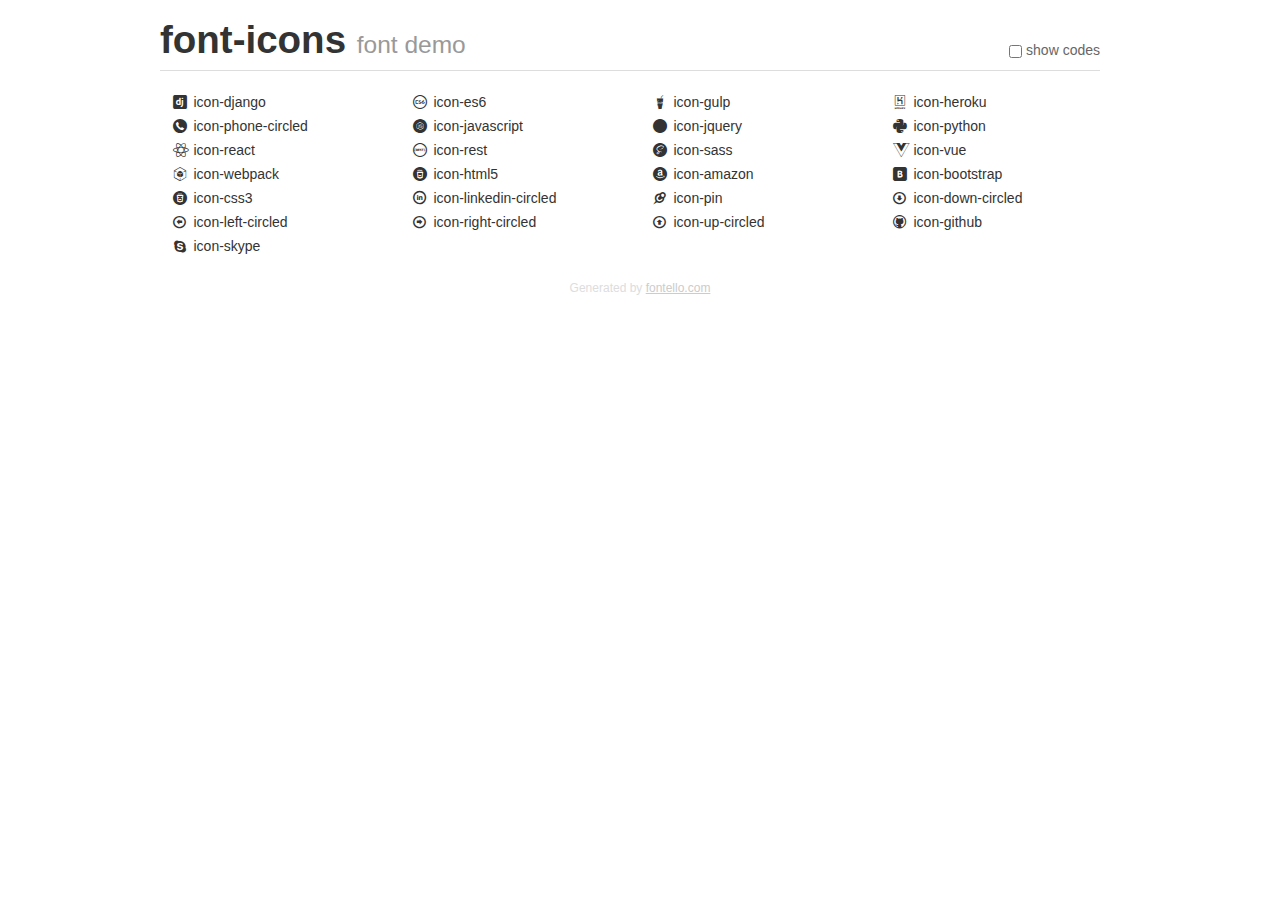
<file: icons/font-icons/demo.html>
<!DOCTYPE html>
<html>
  <head><!--[if lt IE 9]><script language="javascript" type="text/javascript" src="//html5shim.googlecode.com/svn/trunk/html5.js"></script><![endif]-->
    <meta charset="UTF-8"><style>/*
 * Bootstrap v2.2.1
 *
 * Copyright 2012 Twitter, Inc
 * Licensed under the Apache License v2.0
 * http://www.apache.org/licenses/LICENSE-2.0
 *
 * Designed and built with all the love in the world @twitter by @mdo and @fat.
 */
.clearfix {
  *zoom: 1;
}
.clearfix:before,
.clearfix:after {
  display: table;
  content: "";
  line-height: 0;
}
.clearfix:after {
  clear: both;
}
html {
  font-size: 100%;
  -webkit-text-size-adjust: 100%;
  -ms-text-size-adjust: 100%;
}
a:focus {
  outline: thin dotted #333;
  outline: 5px auto -webkit-focus-ring-color;
  outline-offset: -2px;
}
a:hover,
a:active {
  outline: 0;
}
button,
input,
select,
textarea {
  margin: 0;
  font-size: 100%;
  vertical-align: middle;
}
button,
input {
  *overflow: visible;
  line-height: normal;
}
button::-moz-focus-inner,
input::-moz-focus-inner {
  padding: 0;
  border: 0;
}
body {
  margin: 0;
  font-family: "Helvetica Neue", Helvetica, Arial, sans-serif;
  font-size: 14px;
  line-height: 20px;
  color: #333;
  background-color: #fff;
}
a {
  color: #08c;
  text-decoration: none;
}
a:hover {
  color: #005580;
  text-decoration: underline;
}
.row {
  margin-left: -20px;
  *zoom: 1;
}
.row:before,
.row:after {
  display: table;
  content: "";
  line-height: 0;
}
.row:after {
  clear: both;
}
[class*="span"] {
  float: left;
  min-height: 1px;
  margin-left: 20px;
}
.container,
.navbar-static-top .container,
.navbar-fixed-top .container,
.navbar-fixed-bottom .container {
  width: 940px;
}
.span12 {
  width: 940px;
}
.span11 {
  width: 860px;
}
.span10 {
  width: 780px;
}
.span9 {
  width: 700px;
}
.span8 {
  width: 620px;
}
.span7 {
  width: 540px;
}
.span6 {
  width: 460px;
}
.span5 {
  width: 380px;
}
.span4 {
  width: 300px;
}
.span3 {
  width: 220px;
}
.span2 {
  width: 140px;
}
.span1 {
  width: 60px;
}
[class*="span"].pull-right,
.row-fluid [class*="span"].pull-right {
  float: right;
}
.container {
  margin-right: auto;
  margin-left: auto;
  *zoom: 1;
}
.container:before,
.container:after {
  display: table;
  content: "";
  line-height: 0;
}
.container:after {
  clear: both;
}
p {
  margin: 0 0 10px;
}
.lead {
  margin-bottom: 20px;
  font-size: 21px;
  font-weight: 200;
  line-height: 30px;
}
small {
  font-size: 85%;
}
h1 {
  margin: 10px 0;
  font-family: inherit;
  font-weight: bold;
  line-height: 20px;
  color: inherit;
  text-rendering: optimizelegibility;
}
h1 small {
  font-weight: normal;
  line-height: 1;
  color: #999;
}
h1 {
  line-height: 40px;
}
h1 {
  font-size: 38.5px;
}
h1 small {
  font-size: 24.5px;
}
body {
  margin-top: 90px;
}
.header {
  position: fixed;
  top: 0;
  left: 50%;
  margin-left: -480px;
  background-color: #fff;
  border-bottom: 1px solid #ddd;
  padding-top: 10px;
  z-index: 10;
}
.footer {
  color: #ddd;
  font-size: 12px;
  text-align: center;
  margin-top: 20px;
}
.footer a {
  color: #ccc;
  text-decoration: underline;
}
.the-icons {
  font-size: 14px;
  line-height: 24px;
}
.switch {
  position: absolute;
  right: 0;
  bottom: 10px;
  color: #666;
}
.switch input {
  margin-right: 0.3em;
}
.codesOn .i-name {
  display: none;
}
.codesOn .i-code {
  display: inline;
}
.i-code {
  display: none;
}
@font-face {
      font-family: 'font-icons';
      src: url('./font-icons/font-icons.eot?23394989');
      src: url('./font-icons/font-icons.eot?23394989#iefix') format('embedded-opentype'),
           url('./font-icons/font-icons.woff?23394989') format('woff'),
           url('./font-icons/font-icons.ttf?23394989') format('truetype'),
           url('./font-icons/font-icons.svg?23394989#font-icons') format('svg');
      font-weight: normal;
      font-style: normal;
    }
     
     
    .demo-icon
    {
      font-family: "font-icons";
      font-style: normal;
      font-weight: normal;
      speak: none;
     
      display: inline-block;
      text-decoration: inherit;
      width: 1em;
      margin-right: .2em;
      text-align: center;
      /* opacity: .8; */
     
      /* For safety - reset parent styles, that can break glyph codes*/
      font-variant: normal;
      text-transform: none;
     
      /* fix buttons height, for twitter bootstrap */
      line-height: 1em;
     
      /* Animation center compensation - margins should be symmetric */
      /* remove if not needed */
      margin-left: .2em;
     
      /* You can be more comfortable with increased icons size */
      /* font-size: 120%; */
     
      /* Font smoothing. That was taken from TWBS */
      -webkit-font-smoothing: antialiased;
      -moz-osx-font-smoothing: grayscale;
     
      /* Uncomment for 3D effect */
      /* text-shadow: 1px 1px 1px rgba(127, 127, 127, 0.3); */
    }
     </style>
    <link rel="stylesheet" href="css/animation.css"><!--[if IE 7]><link rel="stylesheet" href="css/font-icons-ie7.css"><![endif]-->
    <script>
      function toggleCodes(on) {
        var obj = document.getElementById('icons');
      
        if (on) {
          obj.className += ' codesOn';
        } else {
          obj.className = obj.className.replace(' codesOn', '');
        }
      }
      
    </script>
  </head>
  <body>
    <div class="container header">
      <h1>
        font-icons
         <small>font demo</small>
      </h1>
      <label class="switch">
        <input type="checkbox" onclick="toggleCodes(this.checked)">show codes
      </label>
    </div>
    <div id="icons" class="container">
      <div class="row">
        <div title="Code: 0xe800" class="the-icons span3"><i class="demo-icon icon-django">&#xe800;</i> <span class="i-name">icon-django</span><span class="i-code">0xe800</span></div>
        <div title="Code: 0xe801" class="the-icons span3"><i class="demo-icon icon-es6">&#xe801;</i> <span class="i-name">icon-es6</span><span class="i-code">0xe801</span></div>
        <div title="Code: 0xe802" class="the-icons span3"><i class="demo-icon icon-gulp">&#xe802;</i> <span class="i-name">icon-gulp</span><span class="i-code">0xe802</span></div>
        <div title="Code: 0xe803" class="the-icons span3"><i class="demo-icon icon-heroku">&#xe803;</i> <span class="i-name">icon-heroku</span><span class="i-code">0xe803</span></div>
      </div>
      <div class="row">
        <div title="Code: 0xe804" class="the-icons span3"><i class="demo-icon icon-phone-circled">&#xe804;</i> <span class="i-name">icon-phone-circled</span><span class="i-code">0xe804</span></div>
        <div title="Code: 0xe805" class="the-icons span3"><i class="demo-icon icon-javascript">&#xe805;</i> <span class="i-name">icon-javascript</span><span class="i-code">0xe805</span></div>
        <div title="Code: 0xe806" class="the-icons span3"><i class="demo-icon icon-jquery">&#xe806;</i> <span class="i-name">icon-jquery</span><span class="i-code">0xe806</span></div>
        <div title="Code: 0xe807" class="the-icons span3"><i class="demo-icon icon-python">&#xe807;</i> <span class="i-name">icon-python</span><span class="i-code">0xe807</span></div>
      </div>
      <div class="row">
        <div title="Code: 0xe808" class="the-icons span3"><i class="demo-icon icon-react">&#xe808;</i> <span class="i-name">icon-react</span><span class="i-code">0xe808</span></div>
        <div title="Code: 0xe809" class="the-icons span3"><i class="demo-icon icon-rest">&#xe809;</i> <span class="i-name">icon-rest</span><span class="i-code">0xe809</span></div>
        <div title="Code: 0xe80a" class="the-icons span3"><i class="demo-icon icon-sass">&#xe80a;</i> <span class="i-name">icon-sass</span><span class="i-code">0xe80a</span></div>
        <div title="Code: 0xe80b" class="the-icons span3"><i class="demo-icon icon-vue">&#xe80b;</i> <span class="i-name">icon-vue</span><span class="i-code">0xe80b</span></div>
      </div>
      <div class="row">
        <div title="Code: 0xe80c" class="the-icons span3"><i class="demo-icon icon-webpack">&#xe80c;</i> <span class="i-name">icon-webpack</span><span class="i-code">0xe80c</span></div>
        <div title="Code: 0xe80d" class="the-icons span3"><i class="demo-icon icon-html5">&#xe80d;</i> <span class="i-name">icon-html5</span><span class="i-code">0xe80d</span></div>
        <div title="Code: 0xe80e" class="the-icons span3"><i class="demo-icon icon-amazon">&#xe80e;</i> <span class="i-name">icon-amazon</span><span class="i-code">0xe80e</span></div>
        <div title="Code: 0xe80f" class="the-icons span3"><i class="demo-icon icon-bootstrap">&#xe80f;</i> <span class="i-name">icon-bootstrap</span><span class="i-code">0xe80f</span></div>
      </div>
      <div class="row">
        <div title="Code: 0xe810" class="the-icons span3"><i class="demo-icon icon-css3">&#xe810;</i> <span class="i-name">icon-css3</span><span class="i-code">0xe810</span></div>
        <div title="Code: 0xe811" class="the-icons span3"><i class="demo-icon icon-linkedin-circled">&#xe811;</i> <span class="i-name">icon-linkedin-circled</span><span class="i-code">0xe811</span></div>
        <div title="Code: 0xe812" class="the-icons span3"><i class="demo-icon icon-pin">&#xe812;</i> <span class="i-name">icon-pin</span><span class="i-code">0xe812</span></div>
        <div title="Code: 0xe813" class="the-icons span3"><i class="demo-icon icon-down-circled">&#xe813;</i> <span class="i-name">icon-down-circled</span><span class="i-code">0xe813</span></div>
      </div>
      <div class="row">
        <div title="Code: 0xe814" class="the-icons span3"><i class="demo-icon icon-left-circled">&#xe814;</i> <span class="i-name">icon-left-circled</span><span class="i-code">0xe814</span></div>
        <div title="Code: 0xe815" class="the-icons span3"><i class="demo-icon icon-right-circled">&#xe815;</i> <span class="i-name">icon-right-circled</span><span class="i-code">0xe815</span></div>
        <div title="Code: 0xe816" class="the-icons span3"><i class="demo-icon icon-up-circled">&#xe816;</i> <span class="i-name">icon-up-circled</span><span class="i-code">0xe816</span></div>
        <div title="Code: 0xf056" class="the-icons span3"><i class="demo-icon icon-github">&#xf056;</i> <span class="i-name">icon-github</span><span class="i-code">0xf056</span></div>
      </div>
      <div class="row">
        <div title="Code: 0xf17e" class="the-icons span3"><i class="demo-icon icon-skype">&#xf17e;</i> <span class="i-name">icon-skype</span><span class="i-code">0xf17e</span></div>
      </div>
    </div>
    <div class="container footer">Generated by <a href="http://fontello.com">fontello.com</a></div>
  </body>
</html>
</file>
<file: icons/font-icons/css/font-icons-ie7.css>
[class^="icon-"], [class*=" icon-"] {
  font-family: 'font-icons';
  font-style: normal;
  font-weight: normal;
 
  /* fix buttons height */
  line-height: 1em;
 
  /* you can be more comfortable with increased icons size */
  /* font-size: 120%; */
}
 
.icon-django { *zoom: expression( this.runtimeStyle['zoom'] = '1', this.innerHTML = '&#xe800;&nbsp;'); }
.icon-es6 { *zoom: expression( this.runtimeStyle['zoom'] = '1', this.innerHTML = '&#xe801;&nbsp;'); }
.icon-gulp { *zoom: expression( this.runtimeStyle['zoom'] = '1', this.innerHTML = '&#xe802;&nbsp;'); }
.icon-heroku { *zoom: expression( this.runtimeStyle['zoom'] = '1', this.innerHTML = '&#xe803;&nbsp;'); }
.icon-phone-circled { *zoom: expression( this.runtimeStyle['zoom'] = '1', this.innerHTML = '&#xe804;&nbsp;'); }
.icon-javascript { *zoom: expression( this.runtimeStyle['zoom'] = '1', this.innerHTML = '&#xe805;&nbsp;'); }
.icon-jquery { *zoom: expression( this.runtimeStyle['zoom'] = '1', this.innerHTML = '&#xe806;&nbsp;'); }
.icon-python { *zoom: expression( this.runtimeStyle['zoom'] = '1', this.innerHTML = '&#xe807;&nbsp;'); }
.icon-react { *zoom: expression( this.runtimeStyle['zoom'] = '1', this.innerHTML = '&#xe808;&nbsp;'); }
.icon-rest { *zoom: expression( this.runtimeStyle['zoom'] = '1', this.innerHTML = '&#xe809;&nbsp;'); }
.icon-sass { *zoom: expression( this.runtimeStyle['zoom'] = '1', this.innerHTML = '&#xe80a;&nbsp;'); }
.icon-vue { *zoom: expression( this.runtimeStyle['zoom'] = '1', this.innerHTML = '&#xe80b;&nbsp;'); }
.icon-webpack { *zoom: expression( this.runtimeStyle['zoom'] = '1', this.innerHTML = '&#xe80c;&nbsp;'); }
.icon-html5 { *zoom: expression( this.runtimeStyle['zoom'] = '1', this.innerHTML = '&#xe80d;&nbsp;'); }
.icon-amazon { *zoom: expression( this.runtimeStyle['zoom'] = '1', this.innerHTML = '&#xe80e;&nbsp;'); }
.icon-bootstrap { *zoom: expression( this.runtimeStyle['zoom'] = '1', this.innerHTML = '&#xe80f;&nbsp;'); }
.icon-css3 { *zoom: expression( this.runtimeStyle['zoom'] = '1', this.innerHTML = '&#xe810;&nbsp;'); }
.icon-linkedin-circled { *zoom: expression( this.runtimeStyle['zoom'] = '1', this.innerHTML = '&#xe811;&nbsp;'); }
.icon-pin { *zoom: expression( this.runtimeStyle['zoom'] = '1', this.innerHTML = '&#xe812;&nbsp;'); }
.icon-down-circled { *zoom: expression( this.runtimeStyle['zoom'] = '1', this.innerHTML = '&#xe813;&nbsp;'); }
.icon-left-circled { *zoom: expression( this.runtimeStyle['zoom'] = '1', this.innerHTML = '&#xe814;&nbsp;'); }
.icon-right-circled { *zoom: expression( this.runtimeStyle['zoom'] = '1', this.innerHTML = '&#xe815;&nbsp;'); }
.icon-up-circled { *zoom: expression( this.runtimeStyle['zoom'] = '1', this.innerHTML = '&#xe816;&nbsp;'); }
.icon-github { *zoom: expression( this.runtimeStyle['zoom'] = '1', this.innerHTML = '&#xf056;&nbsp;'); }
.icon-skype { *zoom: expression( this.runtimeStyle['zoom'] = '1', this.innerHTML = '&#xf17e;&nbsp;'); }
</file>
<file: icons/font-icons/css/animation.css>
/*
   Animation example, for spinners
*/
.animate-spin {
  -moz-animation: spin 2s infinite linear;
  -o-animation: spin 2s infinite linear;
  -webkit-animation: spin 2s infinite linear;
  animation: spin 2s infinite linear;
  display: inline-block;
}
@-moz-keyframes spin {
  0% {
    -moz-transform: rotate(0deg);
    -o-transform: rotate(0deg);
    -webkit-transform: rotate(0deg);
    transform: rotate(0deg);
  }

  100% {
    -moz-transform: rotate(359deg);
    -o-transform: rotate(359deg);
    -webkit-transform: rotate(359deg);
    transform: rotate(359deg);
  }
}
@-webkit-keyframes spin {
  0% {
    -moz-transform: rotate(0deg);
    -o-transform: rotate(0deg);
    -webkit-transform: rotate(0deg);
    transform: rotate(0deg);
  }

  100% {
    -moz-transform: rotate(359deg);
    -o-transform: rotate(359deg);
    -webkit-transform: rotate(359deg);
    transform: rotate(359deg);
  }
}
@-o-keyframes spin {
  0% {
    -moz-transform: rotate(0deg);
    -o-transform: rotate(0deg);
    -webkit-transform: rotate(0deg);
    transform: rotate(0deg);
  }

  100% {
    -moz-transform: rotate(359deg);
    -o-transform: rotate(359deg);
    -webkit-transform: rotate(359deg);
    transform: rotate(359deg);
  }
}
@-ms-keyframes spin {
  0% {
    -moz-transform: rotate(0deg);
    -o-transform: rotate(0deg);
    -webkit-transform: rotate(0deg);
    transform: rotate(0deg);
  }

  100% {
    -moz-transform: rotate(359deg);
    -o-transform: rotate(359deg);
    -webkit-transform: rotate(359deg);
    transform: rotate(359deg);
  }
}
@keyframes spin {
  0% {
    -moz-transform: rotate(0deg);
    -o-transform: rotate(0deg);
    -webkit-transform: rotate(0deg);
    transform: rotate(0deg);
  }

  100% {
    -moz-transform: rotate(359deg);
    -o-transform: rotate(359deg);
    -webkit-transform: rotate(359deg);
    transform: rotate(359deg);
  }
}
</file>
